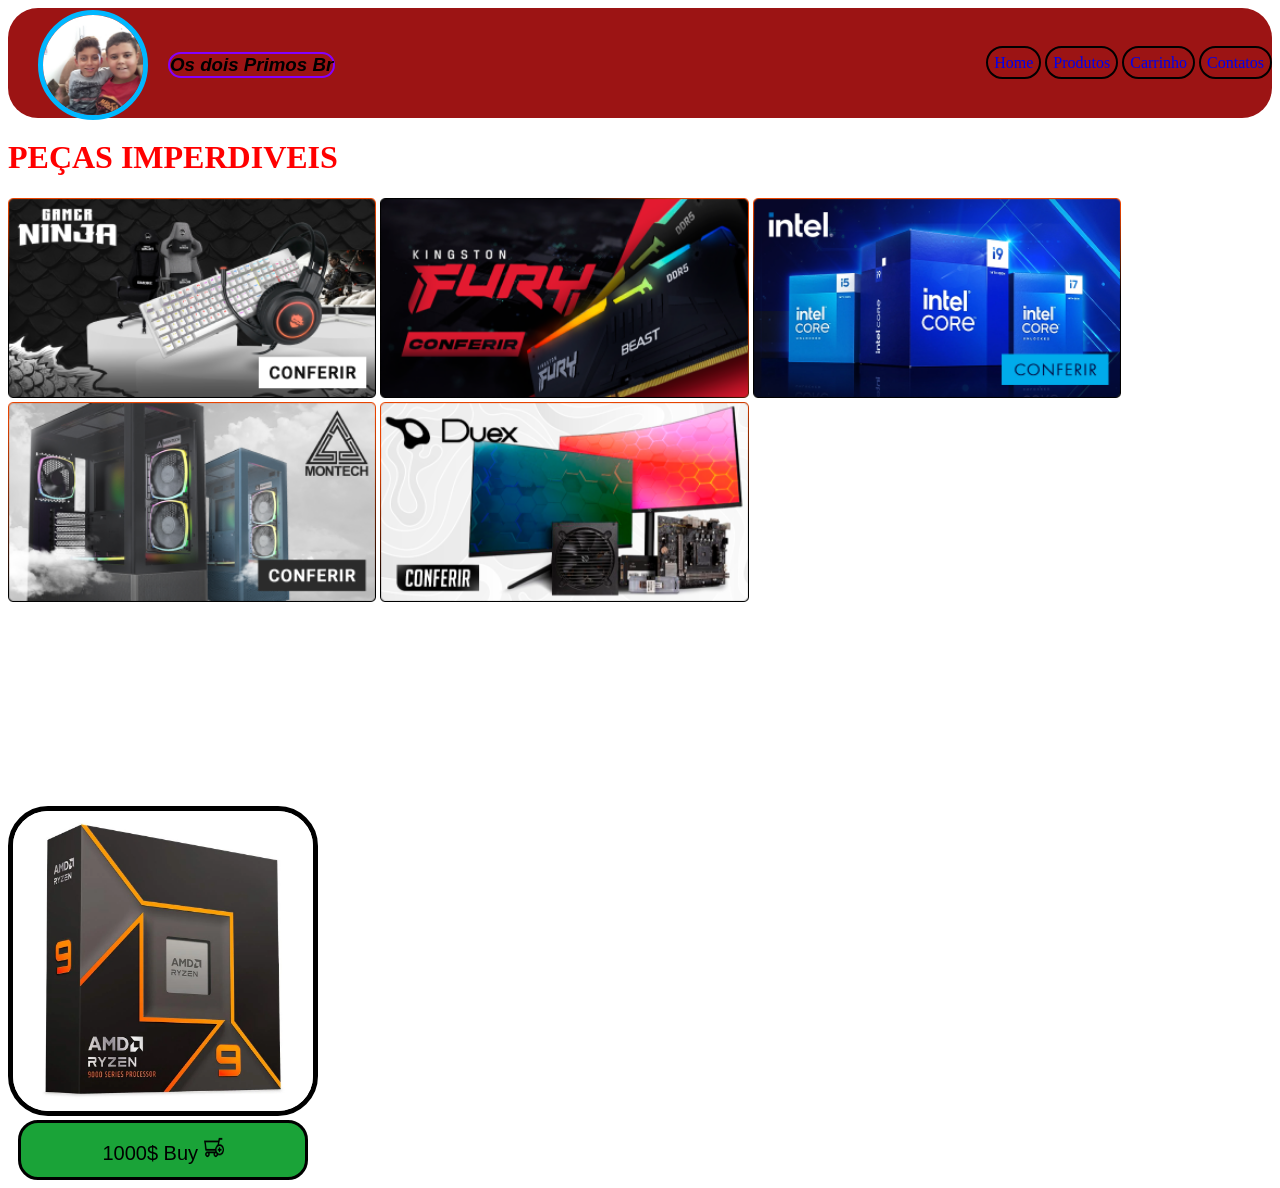
<file: index.html>
<!DOCTYPE html>
<html lang="en">
<head>
    <meta charset="UTF-8">
    <meta name="viewport" content="width=device-width, initial-scale=1.0">
    <title></title>
    <link rel="stylesheet" href="styles.css">
</head>
<body>
    <header>
        <div class="logo">
            <img class="img-logo" src="./Fotos Dev Matheus/AIf8zZQhP7tzXdWJ4SY4ZEzrRA07wqeqlan5pd6Yjtgs900-c-k-c0x00ffffff-no-rj.png" alt="">
            <h3>Os dois Primos Br </h3>
        </div>
        <nav>
            <a href="#">Home</a>
            <a href="#">Produtos</a>
            <a href="#">Carrinho</a>
            <a href="Contatos.html">Contatos</a>
        </nav>

    </header>

    <div class="inicial"> </div>
      

<main>


<!--Imagens roleta-->
<h1> 
    PEÇAS IMPERDIVEIS
</h1>
 
<img class="rolo" src="./fotos/gamer-ninja.png" alt="">
<img class="rolo" src="./fotos/kingston-fury.png" alt="">
<img class="rolo" src="./fotos/intel.png" alt="">
<img class="rolo" src="./fotos/montech.png">
<img class="rolo" src="./fotos/duex.png">
<!--Imagens roleta-->




    <div class="produto1">
    <img id="processador" src="./fotos/amd-ryzen-9-9950x-16-core_1723553287_gg.webp" alt="">
    </div>
<div class="comprar">
<button>
    <span> 1000$ </span>
<span>Buy</span>
<img id="carrinho" src="./fotos/pngegg.png" alt="buy">
</button>
</div>






















</main>
</body>
</html>
</file>
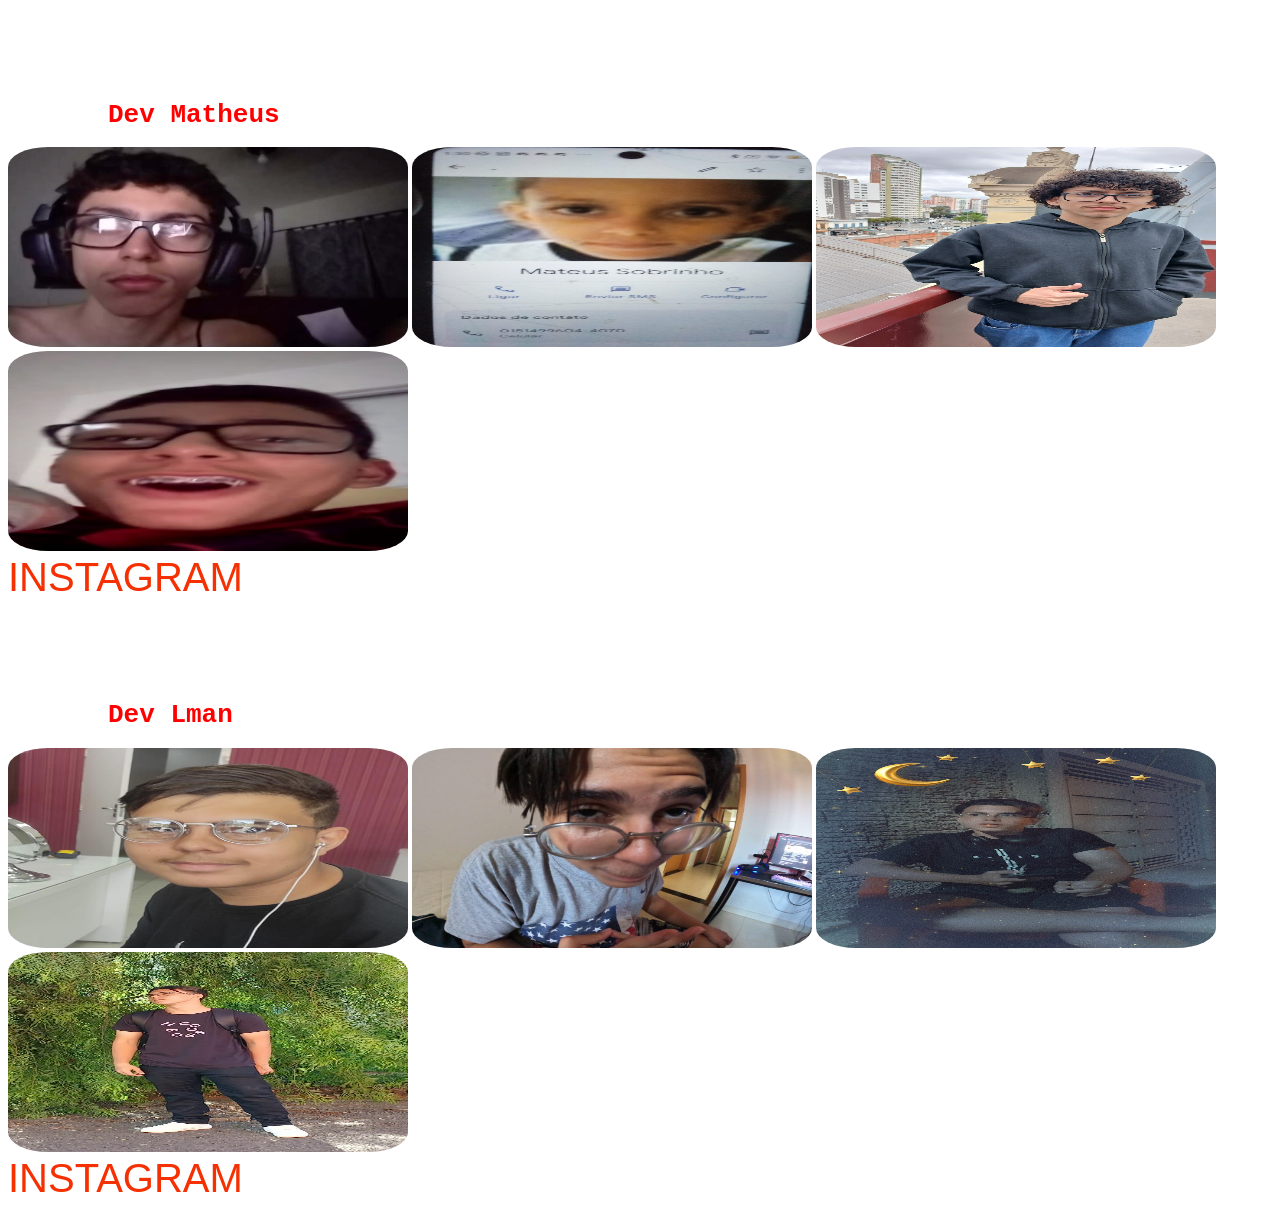
<file: Contatos.html>
<!DOCTYPE html>
<html lang="en">
<head>
    <meta charset="UTF-8">
    <meta name="viewport" content="width=device-width, initial-scale=1.0">
    <title>Os dois primos Br</title>
    <link rel="stylesheet" href="styles.css">
</head>
<body>

    <div class="contact-matheus">
        <h1>Dev Matheus</h1>
        <img src="Fotos Dev Matheus/WhatsApp Image 2025-12-24 at 01.44.32.jpeg" alt="">
        <img src="Fotos Dev Matheus/b86eaf7d-cb75-4d63-b6df-157d7d1785f3.jpg" alt="">
        <img src="Fotos Dev Matheus/20250926_112631.jpg" alt="">
        <img src="Fotos Dev Matheus/IMG-20230118-WA0068.jpg" alt="">
        <a href="https://www.instagram.com/theuzxvi/" target="_blank" class="rede-social">instagram</a>
    </div>
    <div class="contact-kauan">
        <h1>Dev Lman</h1>
        <img src="Fotos Dev Matheus/33af4872-7ea0-4337-97dc-57100410c123.jpg" alt="">
        <img src="Fotos Dev Matheus/90bd00c2-6afb-410a-84dc-687731540d7c.jpg" alt="">
        <img src="Fotos Dev Matheus/20241223_220125 (1).jpg" alt="">
        <img src="Fotos Dev Matheus/20241230_074300.jpg" alt="">
        <a href="https://youtu.be/qao2NLytQik" target="_blank" class="rede-social">Instagram</a>

    </div>
    
</body>
</html>
</file>
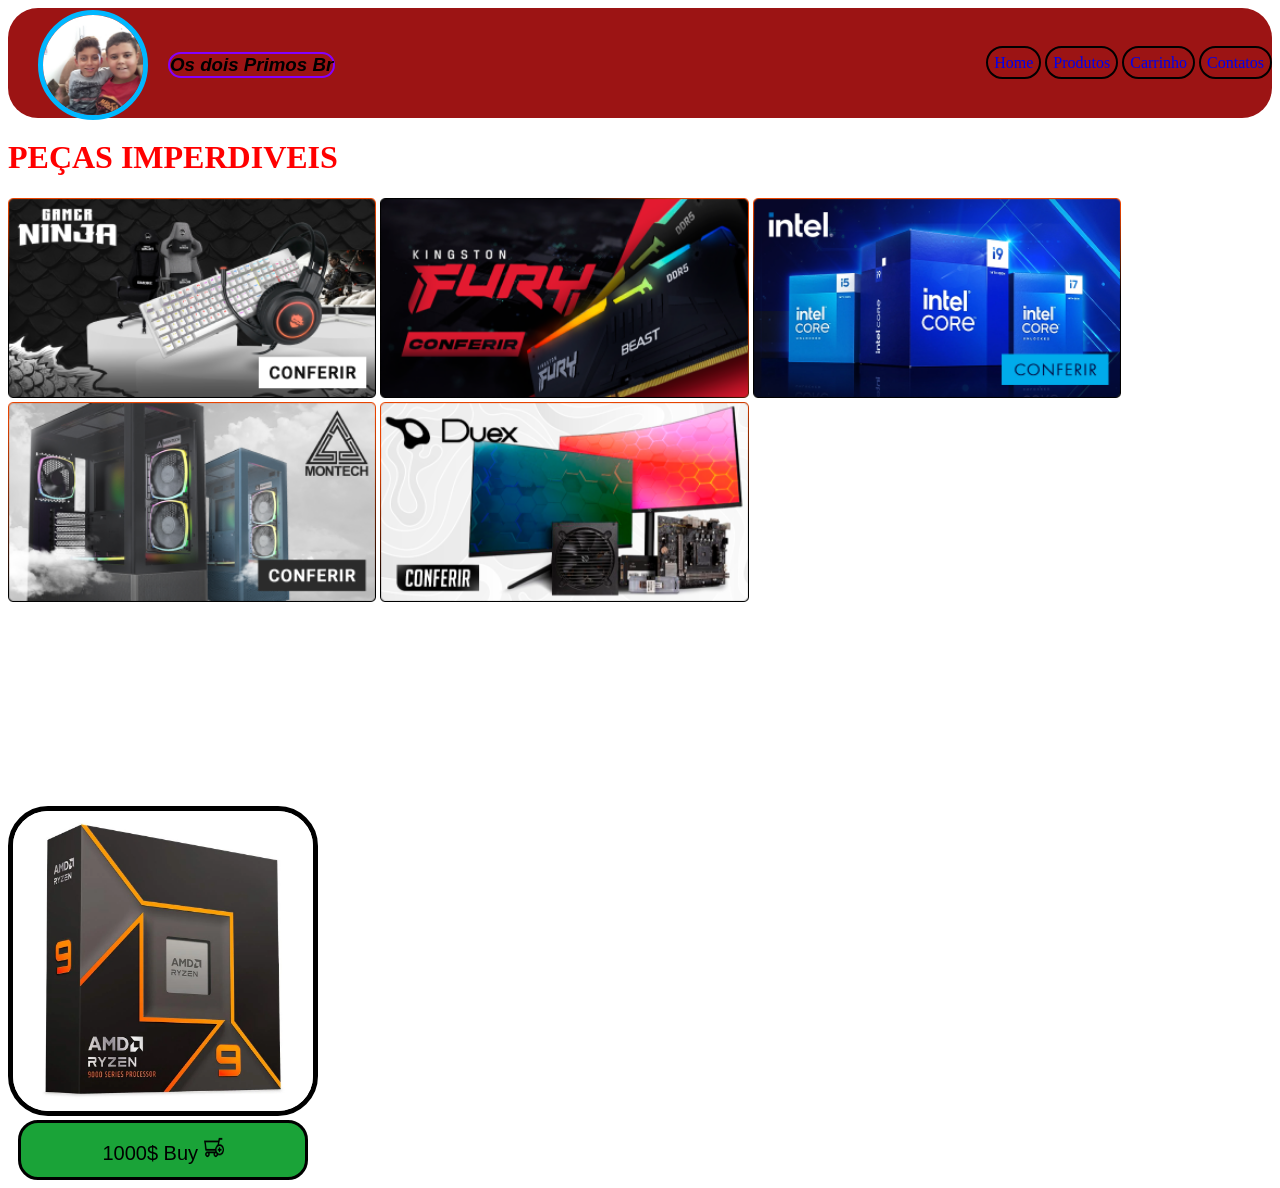
<file: index2.html>
<!DOCTYPE html>
<html lang="en">
<head>
    <meta charset="UTF-8">
    <meta name="viewport" content="width=device-width, initial-scale=1.0">
    <title></title>
    <link rel="stylesheet" href="styles.css">
</head>
<body>
    <header>
        <div class="logo">
            <img class="img-logo" src="./Fotos Dev Matheus/AIf8zZQhP7tzXdWJ4SY4ZEzrRA07wqeqlan5pd6Yjtgs900-c-k-c0x00ffffff-no-rj.png" alt="">
            <h3>Os dois Primos Br </h3>
        </div>
        <nav>
            <a href="#">Home</a>
            <a href="#">Produtos</a>
            <a href="#">Carrinho</a>
            <a href="Contatos.html">Contatos</a>
        </nav>

    </header>

    <div class="inicial"> </div>
      

<main>


<!--Imagens roleta-->
<h1> 
    PEÇAS IMPERDIVEIS
</h1>
 
<img class="rolo" src="./fotos/gamer-ninja.png" alt="">
<img class="rolo" src="./fotos/kingston-fury.png" alt="">
<img class="rolo" src="./fotos/intel.png" alt="">
<img class="rolo" src="./fotos/montech.png">
<img class="rolo" src="./fotos/duex.png">
<!--Imagens roleta-->




    <div class="produto1">
    <img id="processador" src="./fotos/amd-ryzen-9-9950x-16-core_1723553287_gg.webp" alt="">
    </div>
<div class="comprar">
<button>
    <span> 1000$ </span>
<span>Buy</span>
<img id="carrinho" src="./fotos/pngegg.png" alt="buy">
</button>
</div>






















</main>
</body>
</html>
</file>
<file: styles.css>
header{
    
    height: 110px;
    display: flex;
    justify-content: space-between;
    align-items: center;
    background-color: #9c1414;
    border-radius: 30px;
    
}

.logo{
    
    width: 300;
    height: 100px;
    margin-top: 3px;
    margin-left: 30px;
    display: flex;
    align-items: center;
}
.img-logo{
    border: 5px solid rgb(0, 183, 255);
    border-radius: 100%;
    width: 100px;
    height: 100px;
}

h3{
    margin-left: 20px;
    font-family: Arial, Helvetica, sans-serif;
    font-style: italic;
    border: 2px solid rgb(132, 0, 255);
    border-radius: 20px;
}
nav a{
        padding: 6px;
        border: 2px solid black;
        border-radius: 40px;
        transition: background-color 0.3s ease; 
        text-decoration: none;
}
nav a:hover{
    background-color: aquamarine;

}


.contact-matheus h1{
    margin-left: 100px; 
    margin-top: 100PX;
    font-family: monospace;
     display: flex;
   
    
}
.contact-matheus img{
    border-radius: 10%;
    height: 200px;
    width: 400px;
    
}
.contact-kauan h1{
    margin-left: 100px; 
    margin-top: 100PX;
    font-family: monospace;
    
}
.contact-kauan img{
    border-radius: 10%;
    height: 200px;
    width: 400px;
}
.rede-social{
    color: #F53002;
    display: block;
    font-family: Arial, Helvetica, sans-serif;
    font-size: 40px;
    text-transform: uppercase;
    text-decoration: none;
}







/*-----------------------------------------------------------------------------------------------------------------------------*/















.produto1 {
margin-top: 200px;

}

button{
    border:  solid;
width: 290px  ;
height: 60px;
font-size: 20px;
background-color: rgb(26, 163, 56);
margin-left: 10px;
 border-radius: 20px ;

}

#carrinho {

height: 25px ;
width: 20px;
}


#processador {

    height:  300px;
     width: 300px;
    margin-right: 100px;
    border: 5px solid;
    border-radius: 40px ;

}


h1{
    color: red;
}

.rolo{
    height: 200px;
}
</file>
